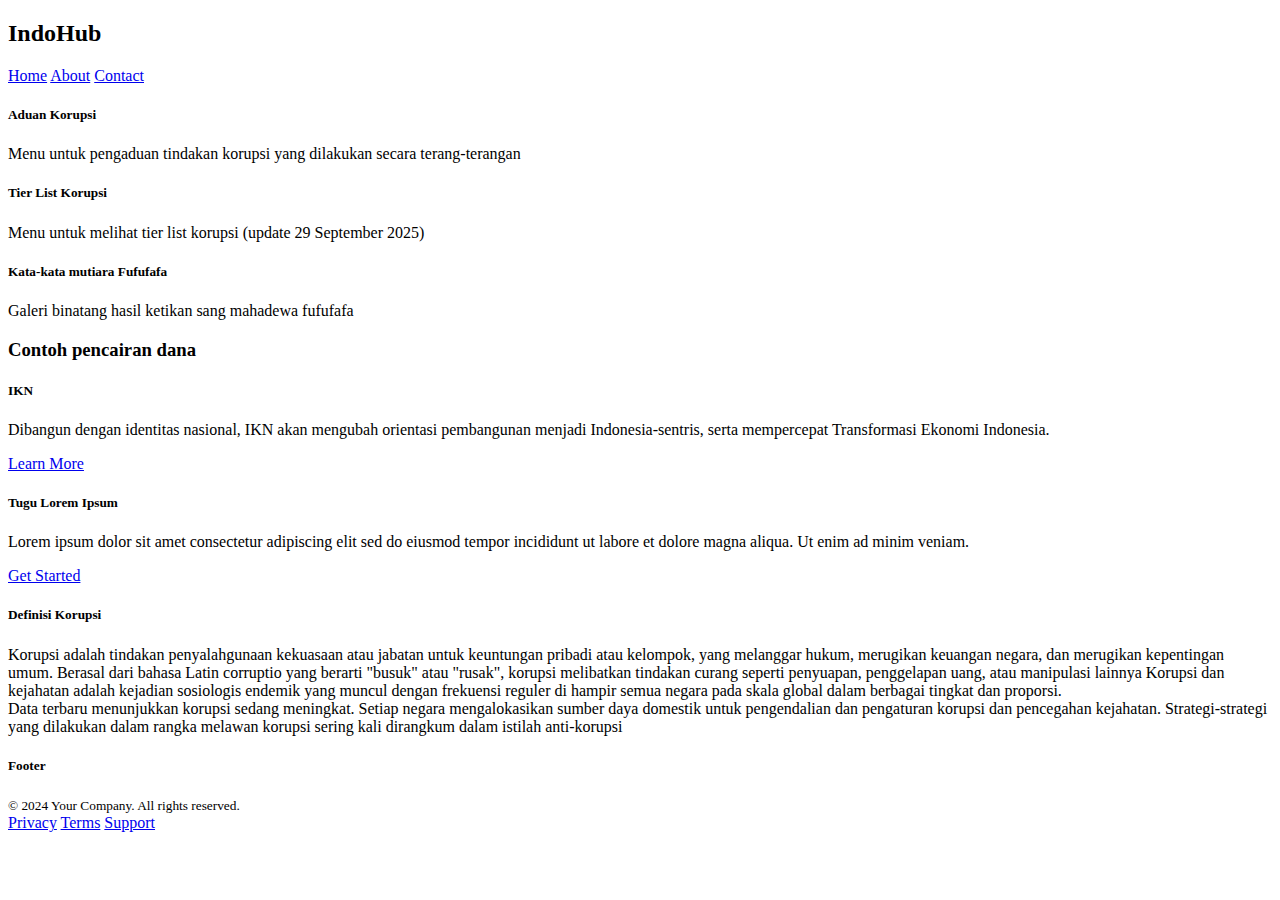
<file: proto.html>
<!DOCTYPE html>
<html lang="en">
<head>
<meta charset="UTF-8">
<meta name="viewport" content="width=device-width, initial-scale=1">
<title>Bootstrap Layout</title>
<!-- Bootstrap CSS -->
<link href="https://cdn.jsdelivr.net/npm/bootstrap@5.3.8/dist/css/bootstrap.min.css" rel="stylesheet" integrity="sha384-sRIl4kxILFvY47J16cr9ZwB07vP4J8+LH7qKQnuqkuIAvNWLzeN8tE5YBujZqJLB" crossorigin="anonymous">
</head>
<body class="bg-light">
 
<!-- Header -->
<header class="bg-primary text-white p-3">
<div class="container">
<h2 class="mb-0">IndoHub</h2>
<nav class="mt-2">
<a href="#" class="btn btn-primary me-2">Home</a>
<a href="#" class="btn btn-primary me-2">About</a>
<a href="#" class="btn btn-primary">Contact</a>
</nav>
</div>
</header>
 
<!-- Main Content -->
<div class="container my-4">
<div class="row">
<!-- Sidebar -->
<aside class="col-md-3 mb-3">
<div class="card mb-3">
<div class="card-body">
<h5 class="card-title">Aduan Korupsi</h5>
<p class="card-text">Menu untuk pengaduan tindakan korupsi yang dilakukan secara terang-terangan</p>
</div>
</div>
<div class="card mb-3">
<div class="card-body">
<h5 class="card-title">Tier List Korupsi</h5>
<p class="card-text">Menu untuk melihat tier list korupsi (update 29 September 2025)</p>
</div>
</div>
<div class="card mb-3">
<div class="card-body">
<h5 class="card-title">Kata-kata mutiara Fufufafa</h5>
<p class="card-text">Galeri binatang hasil ketikan sang mahadewa fufufafa</p>
</div>
</div>
</aside>
 
<!-- Konten -->
<main class="col-md-9">
<h3 class="fw-bold mb-3">Contoh pencairan dana</h3>
<div class="row">
<div class="col-md-6 mb-3">
<div class="card bg-dark text-white h-100" style="background-image: url('https://kemenparekraf.go.id/_next/image?url=https%3A%2F%2Fapi2.kemenparekraf.go.id%2Fstorage%2Fapp%2Fuploads%2Fpublic%2F628%2F470%2F07e%2F62847007e9abb873353441.png&w=3840&q=75'); background-size: cover;">
<div class="card-body">
<h5 class="card-title">IKN</h5>
<p class="card-text">Dibangun dengan identitas nasional, IKN akan mengubah orientasi pembangunan menjadi Indonesia-sentris, serta mempercepat Transformasi Ekonomi Indonesia.</p>
<a href="#" class="btn btn-primary">Learn More</a>
</div>
</div>
</div>
<div class="col-md-6 mb-3">
<div class="card bg-dark text-white h-100" style="background-image: url('https://media.kompas.tv/library/image/content_article/article_img/20250419165030.webp'); background-size: cover;">
<div class="card-body">
<h5 class="card-title">Tugu Lorem Ipsum</h5>
<p class="card-text">Lorem ipsum dolor sit amet consectetur adipiscing elit sed do eiusmod tempor incididunt ut labore et dolore magna aliqua. Ut enim ad minim veniam.</p>
<a href="#" class="btn btn-success">Get Started</a>
</div>
</div>
</div>
</div>
 
<div class="card bg-dark text-white mt-3">
<div class="card-body">
<h5 class="card-title">Definisi Korupsi</h5>
<p class="card-text">
Korupsi adalah tindakan penyalahgunaan kekuasaan atau jabatan untuk keuntungan pribadi atau kelompok, yang melanggar hukum, merugikan keuangan negara, dan merugikan kepentingan umum. Berasal dari bahasa Latin corruptio yang berarti "busuk" atau "rusak", korupsi melibatkan tindakan curang seperti penyuapan, penggelapan uang, atau manipulasi lainnya Korupsi dan kejahatan adalah kejadian sosiologis endemik yang muncul dengan frekuensi reguler di hampir semua negara pada skala global dalam berbagai tingkat dan proporsi.<br> Data terbaru menunjukkan korupsi sedang meningkat. Setiap negara mengalokasikan sumber daya domestik untuk pengendalian dan pengaturan korupsi dan pencegahan kejahatan. Strategi-strategi yang dilakukan dalam rangka melawan korupsi sering kali dirangkum dalam istilah anti-korupsi
</p>
</div>
</div>
</main>
</div>
</div>
 
<!-- Footer -->
<footer class="bg-dark text-white py-3">
<div class="container d-flex justify-content-between">
<div>
<h5 class="mb-1">Footer</h5>
<small>© 2024 Your Company. All rights reserved.</small>
</div>
<div>
<a href="#" class="text-white me-3">Privacy</a>
<a href="#" class="text-white me-3">Terms</a>
<a href="#" class="text-white">Support</a>
</div>
</div>
</footer>
 
<!-- Bootstrap JS -->
<script src="https://cdn.jsdelivr.net/npm/bootstrap@5.3.3/dist/js/bootstrap.bundle.min.js"></script>
</body>
</html>
</file>
